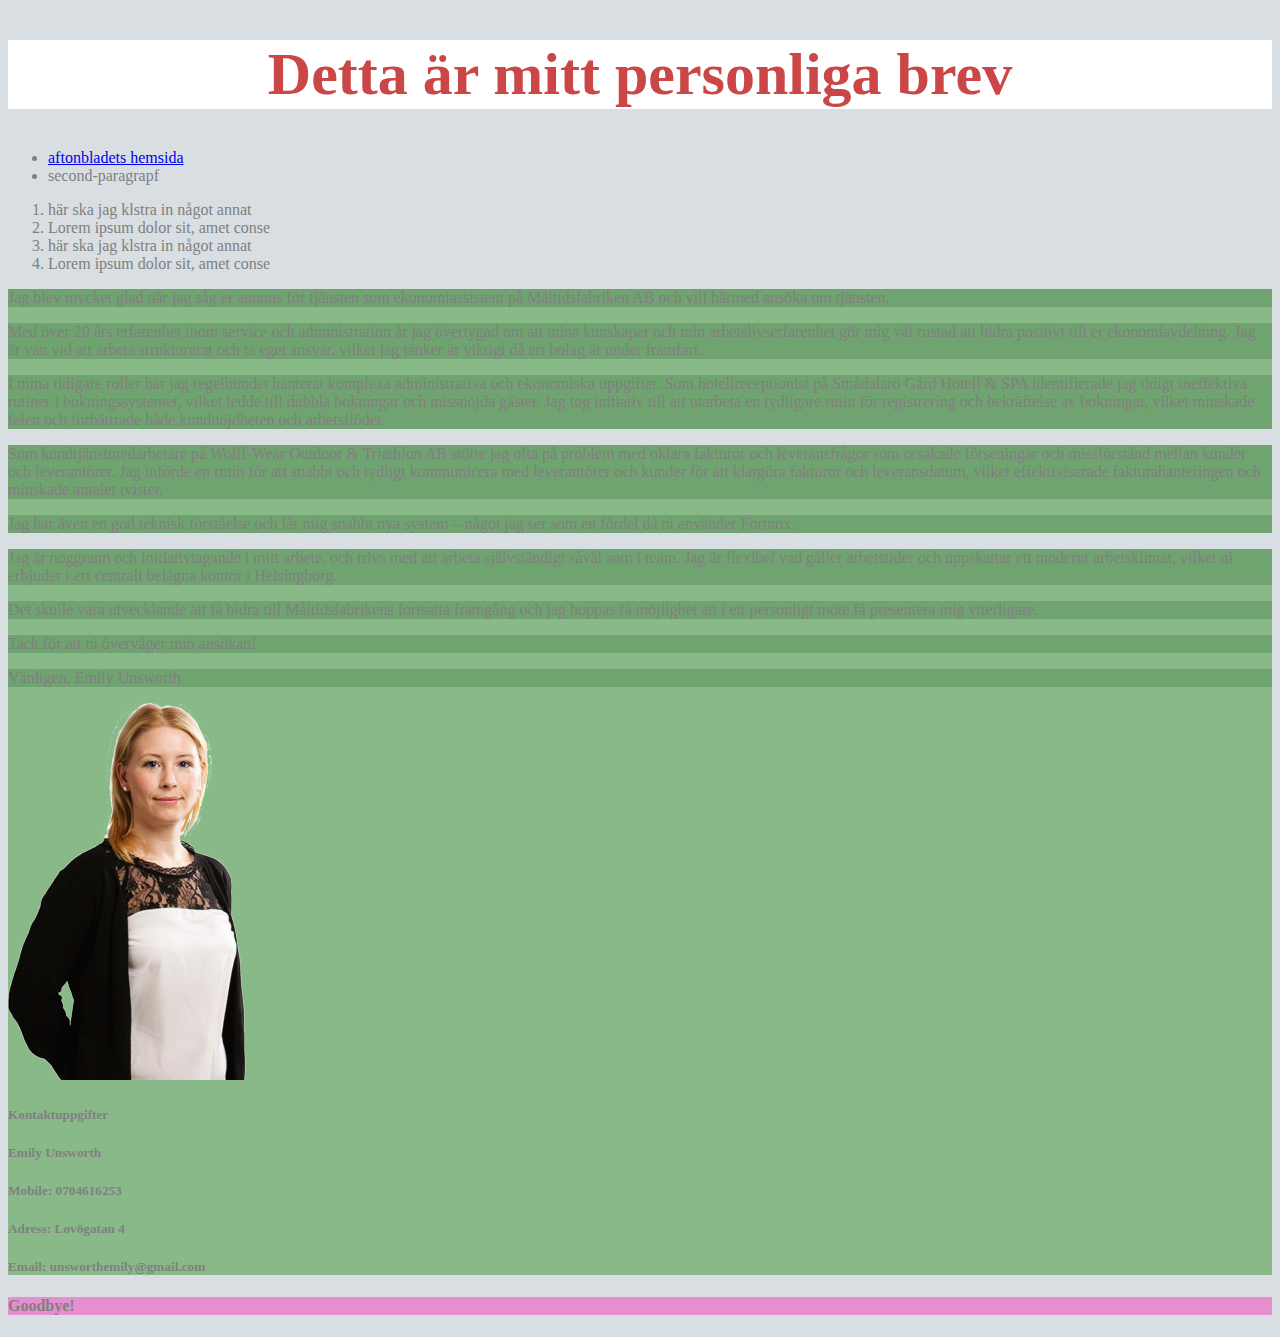
<file: index.html>
<!DOCTYPE html>
<html lang="en">
    <head>
        <meta charset="UTF-8">
        <meta name="viewport" content="width=device-width, initial-scale=1.0">
        <title>Mitt personliga brev</title>
        
        <link rel="stylesheet" href="Style/index.css"> 

    </head>

    <body>
    
        <header>
             <h1>Detta är mitt personliga brev</h1>
         <nav>
             <ul>
                 <li><a href="https://www.aftonbladet.se/">aftonbladets hemsida</a></li>
                 <li><a href="#second-paragrapf"></a>second-paragrapf</li>
             </ul>
                
                 <ol>
                    <li>här ska jag klstra in något annat</li>
                    <li>Lorem ipsum dolor sit, amet conse</li>
                    <li>här ska jag klstra in något annat</li>
                    <li>Lorem ipsum dolor sit, amet conse</li>
                </ol>
         </nav>
        
        </header>
    
        <main>
            
            <section>
                <p> Jag blev mycket glad när jag såg er annons för tjänsten som ekonomiassistent på
                    Måltidsfabriken AB och vill härmed ansöka om tjänsten.
                </p>

                <p> Med över 20 års erfarenhet inom service och administration är jag övertygad om att mina
                    kunskaper och min arbetslivserfarenhet gör mig väl rustad att bidra positivt till er
                    ekonomiavdelning. Jag är van vid att arbeta strukturerat och ta eget ansvar, vilket jag
                    tänker är viktigt då ert bolag är under framfart.
                </p>

                <p>I mina tidigare roller har jag regelbundet hanterat komplexa administrativa och
                    ekonomiska uppgifter. Som hotellreceptionist på Smådalarö Gård Hotell & SPA
                    identifierade jag tidigt ineffektiva rutiner i bokningssystemet, vilket ledde till dubbla
                    bokningar och missnöjda gäster. Jag tog initiativ till att utarbeta en tydligare rutin för
                    registrering och bekräftelse av bokningar, vilket minskade felen och förbättrade både
                    kundnöjdheten och arbetsflödet.</p>

            </section>
            
            <section id="second-paragraf">
                <p>Som kundtjänstmedarbetare på Wolff-Wear Outdoor & Triathlon AB stötte jag ofta på
                    problem med oklara fakturor och leveransfrågor som orsakade förseningar och
                    missförstånd mellan kunder och leverantörer. Jag införde en rutin för att snabbt och
                    tydligt kommunicera med leverantörer och kunder för att klargöra fakturor och
                    leveransdatum, vilket effektiviserade fakturahanteringen och minskade antalet tvister.</p>

                <p class="teknisk-förståelse">Jag har även en god teknisk förståelse och lär mig snabbt nya system – något jag ser
                    som en fördel då ni använder Fortnox.</p>
            </section>
        
            <section>
                <p>Jag är noggrann och initiativtagande i mitt arbete, och trivs med att arbeta självständigt
                    såväl som i team. Jag är flexibel vad gäller arbetstider och uppskattar ett modernt
                    arbetsklimat, vilket ni erbjuder i ert centralt belägna kontor i Helsingborg.</p>

                <p>Det skulle vara utvecklande att få bidra till Måltidsfabrikens fortsatta framgång och jag
                    hoppas få möjlighet att i ett personligt möte få presentera mig ytterligare.</p>

                <p>Tack för att ni överväger min ansökan!</p>

                <p class="last-paragraph">Vänligen,
                    Emily Unsworth</p>
                    <img src="Images/3.png" alt="EmilyUnsworth"><title>profil picture</title>
               
                <div>
                    <h5>Kontaktuppgifter</h5>  
                    <h5>Emily Unsworth</h5>
                    <h5>Mobile: 0704616253</h5>
                    <h5>Adress: Lovögatan 4</h5>
                    <h5>Email: unsworthemily@gmail.com</h5>
                </div>
            </section>

        </main>

    </body>  

    <footer>
        <h4> Goodbye!</h4>
    </footer>
</html>
</file>
<file: Style/index.css>
h1 {
        color: rgb(203, 70, 70);
        font-size: 60px;
        font-weight: 700;
        font-style: normal;
        text-align: center;
        background-color: rgb(255, 255, 255);
    }


body {
    font-style: normal;
    line-height: normal;
    color: gray;
    background: rgb(216, 222, 226);
}

p {font-style: normal;
    line-height: normal;
    color: gray;
    background: rgb(111, 163, 111);
}

h3 {
    font-style: normal;
    line-height: normal;
    color: gray;
    background: rgb(172, 140, 208);
}

section {
font-style: normal;
    line-height: normal;
    color: gray;
    background: rgb(236, 217, 132);
}

section {
    font-style: normal;
    line-height: normal;
    color: gray;
    background: rgb(190, 158, 241);
}

section {
font-style: normal;
    line-height: normal;
    color: gray;
    background: rgb(137, 185, 137);
}

footer {
font-style: normal;
    line-height: normal;
    color: gray;
    background: rgb(229, 143, 206);
}
</file>
